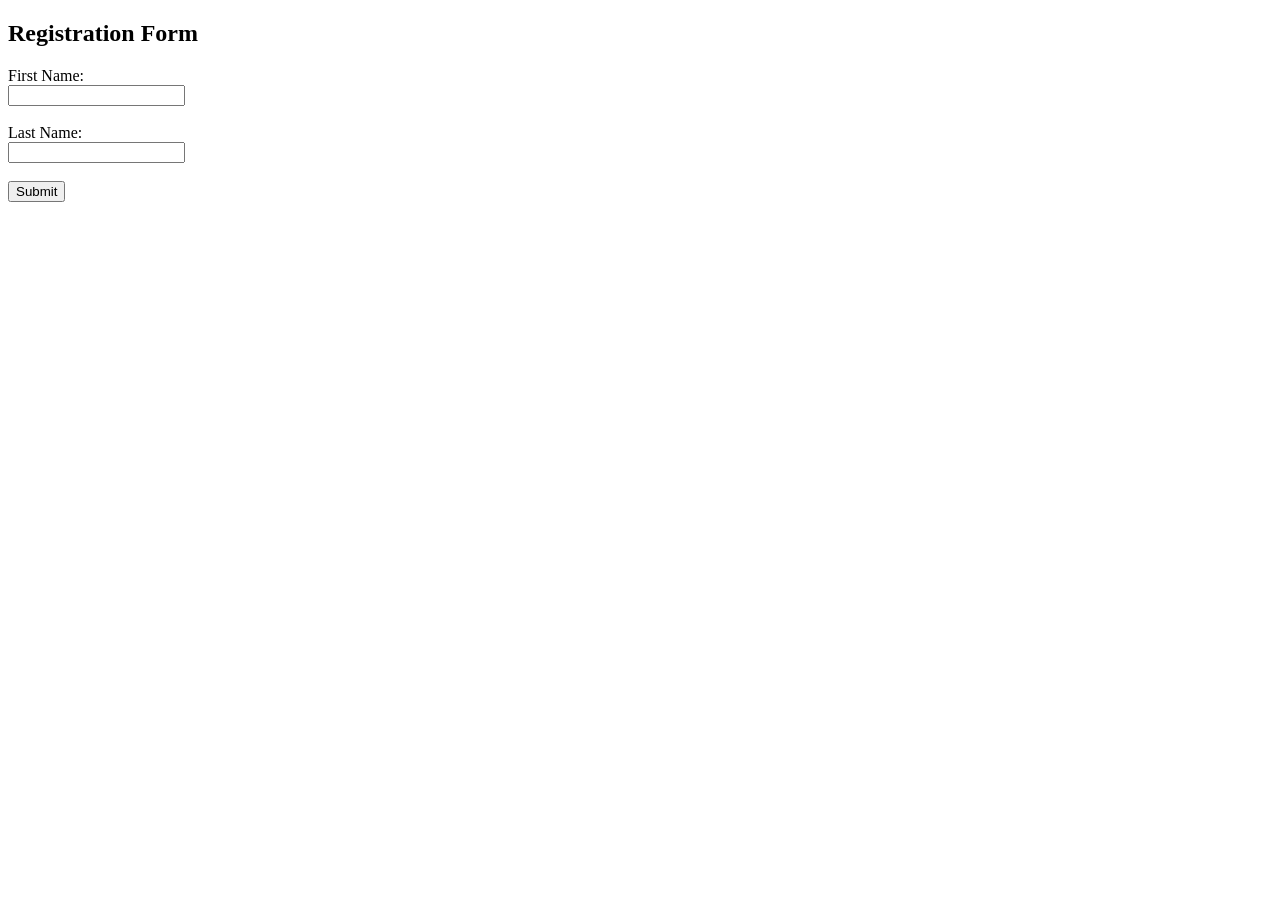
<file: problem -1/index.html>
<!DOCTYPE html>
<html>
<head>
    <title>Form Validation</title>

    <script>
        function validateForm() {

            var firstName = document.getElementById("fname").value;
            var lastName = document.getElementById("lname").value;

            // Check if fields are empty
            if (firstName == "" || lastName == "") {
                alert("Both First Name and Last Name are required.");
                return false;
            }

            // Check minimum length
            if (firstName.length < 2 || lastName.length < 2) {
                alert("Each field must contain at least 2 characters.");
                return false;
            }

            alert("Form submitted successfully!");
            return true;
        }
    </script>
</head>

<body>

    <h2>Registration Form</h2>

    <form onsubmit="return validateForm()">

        <label>First Name:</label><br>
        <input type="text" id="fname"><br><br>

        <label>Last Name:</label><br>
        <input type="text" id="lname"><br><br>

        <input type="submit" value="Submit">

    </form>

</body>
</html>
</file>
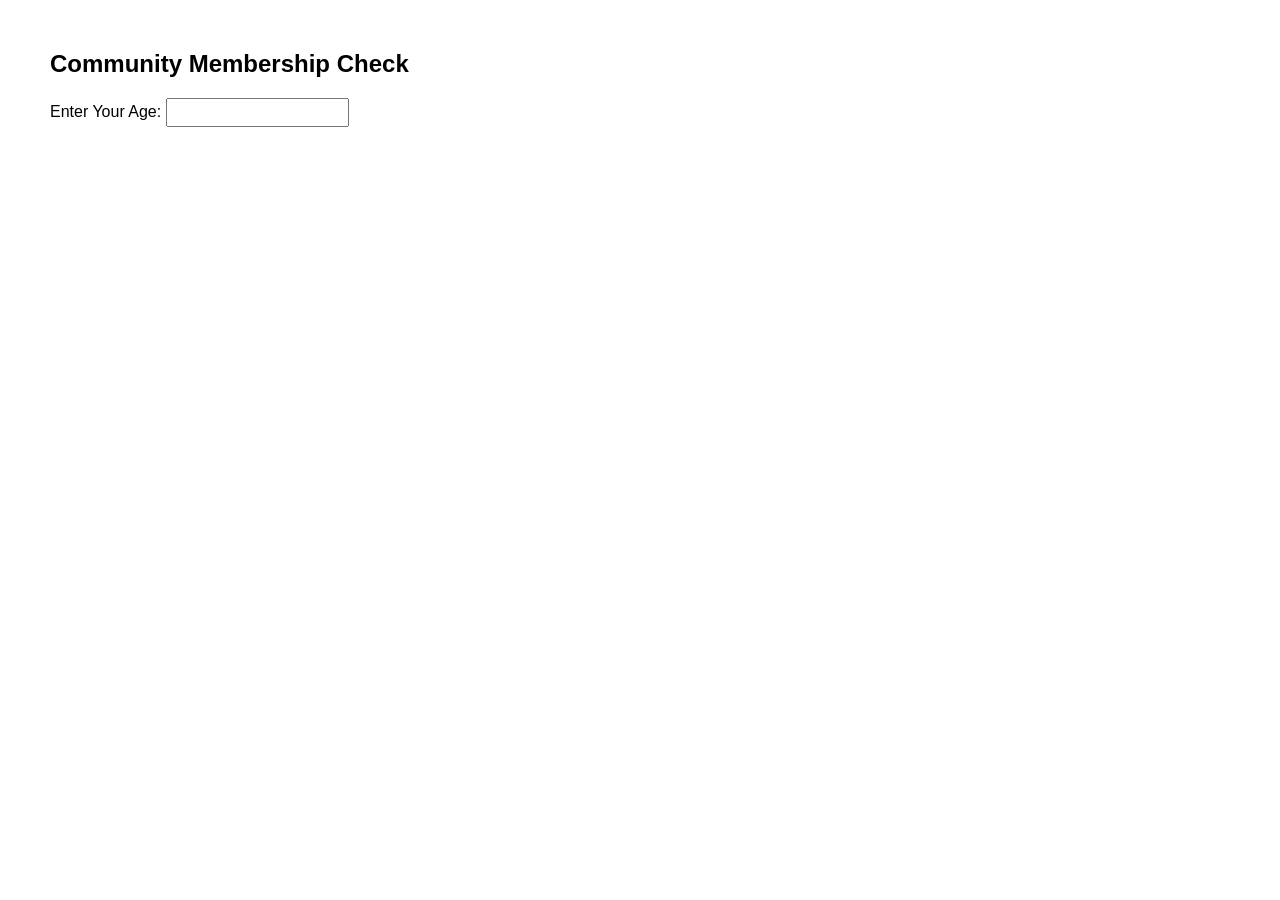
<file: problem -3/index.html>
<html>

<head>
    <title>Community Membership</title>
    <link rel="stylesheet" href="style.css">
</head>

<body>

    <h2>Community Membership Check</h2>

    Enter Your Age:
    <input type="text" id="age" onkeyup="checkAge()">

    <p id="message"></p>

    <script src="script.js"></script>

</body>

</html>
</file>
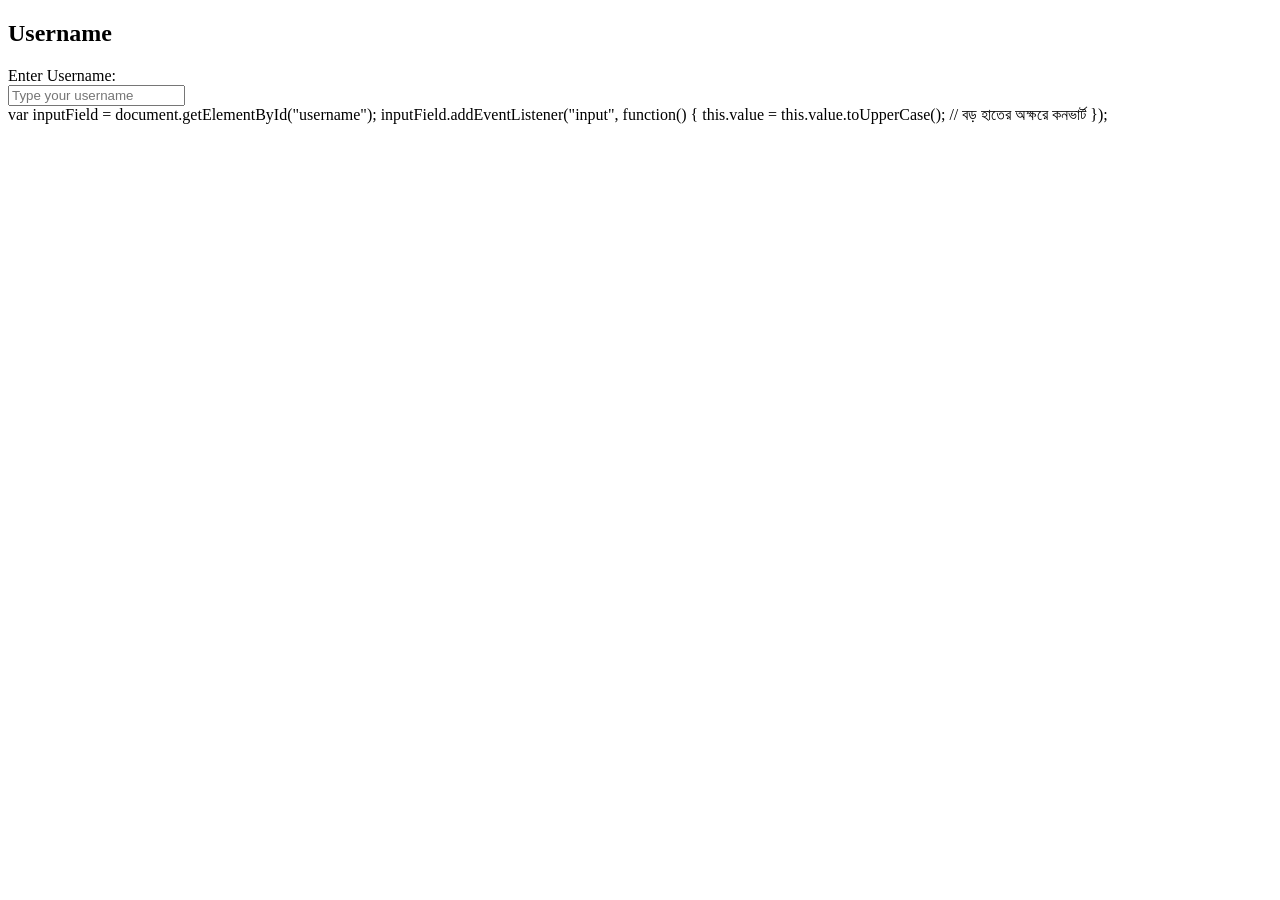
<file: problem-2/index.html>
<!DOCTYPE html>
<html>
<head>
    <title>Username Form</title>
</head>
<body>

    <h2>Username</h2>

    <form>
        <label>Enter Username:</label><br>
        <input type="text" id="username" placeholder="Type your username">
    </form>

        var inputField = document.getElementById("username");
        inputField.addEventListener("input", function() {
            this.value = this.value.toUpperCase();  // বড় হাতের অক্ষরে কনভার্ট
        });
    </script>

</body>
</html>
</file>
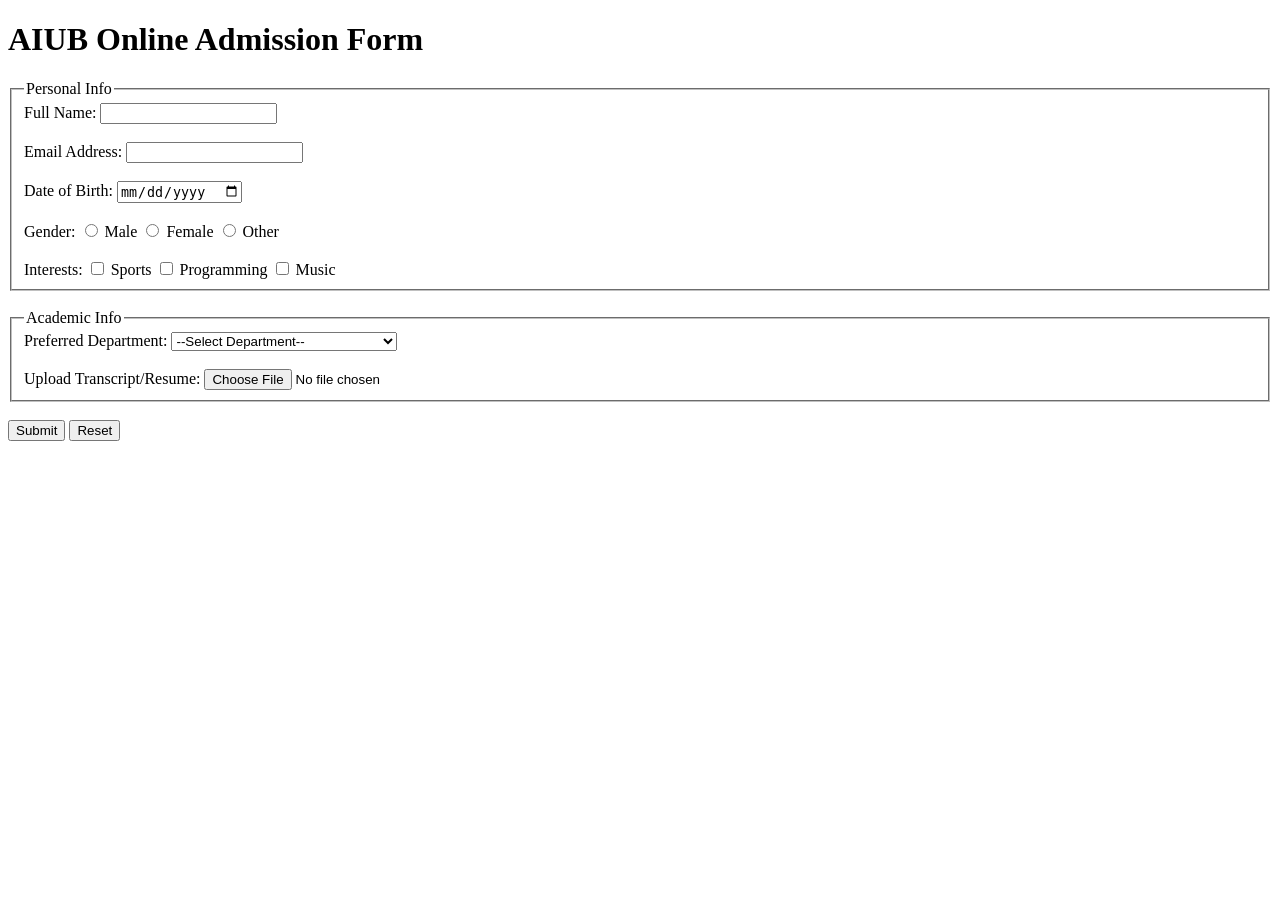
<file: html_practice_task/Lab Task 02/index.html>
<!DOCTYPE html>
<head>
    <meta name="author" content="Tahmid Gazi">
    <meta name="description" content="University Online Admission Form">
    <title>University Admission Form</title>
</head>
<body>

    <header>
        <h1>AIUB Online Admission Form</h1>
    </header>

    <main>
        <form action="#" method="post" enctype="multipart/form-data">
            
            <fieldset>
                <legend>Personal Info</legend>
                
                <label for="fullname">Full Name:</label>
                <input type="text" id="fullname" name="fullname" maxlength="50" required><br><br>

                <label for="email">Email Address:</label>
                <input type="email" id="email" name="email" required><br><br>

                <label for="dob">Date of Birth:</label>
                <input type="date" id="dob" name="dob" required><br><br>

                <label>Gender:</label>
                <input type="radio" id="male" name="gender" value="male" required>
                <label for="male">Male</label>
                <input type="radio" id="female" name="gender" value="female">
                <label for="female">Female</label>
                <input type="radio" id="other" name="gender" value="other">
                <label for="other">Other</label><br><br>

                <label>Interests:</label>
                <input type="checkbox" id="sports" name="interests" value="sports">
                <label for="sports">Sports</label>
                <input type="checkbox" id="programming" name="interests" value="programming">
                <label for="programming">Programming</label>
                <input type="checkbox" id="music" name="interests" value="music">
                <label for="music">Music</label>
            </fieldset>

            <br>

            <fieldset>
                <legend>Academic Info</legend>

                <label for="dept">Preferred Department:</label>
                <select id="dept" name="department" required>
                    <option value="">--Select Department--</option>
                    <option value="CSE">Computer Science & Engineering</option>
                    <option value="EEE">Electrical & Electronic Engineering</option>
                    <option value="BBA">Business Administration</option>
                </select><br><br>

                <label for="document">Upload Transcript/Resume:</label>
                <input type="file" id="document" name="document" required>
            </fieldset>

            <br>
            <input type="submit" value="Submit">
            <input type="reset" value="Reset">

        </form>
    </main>

</body>
</html>
</file>
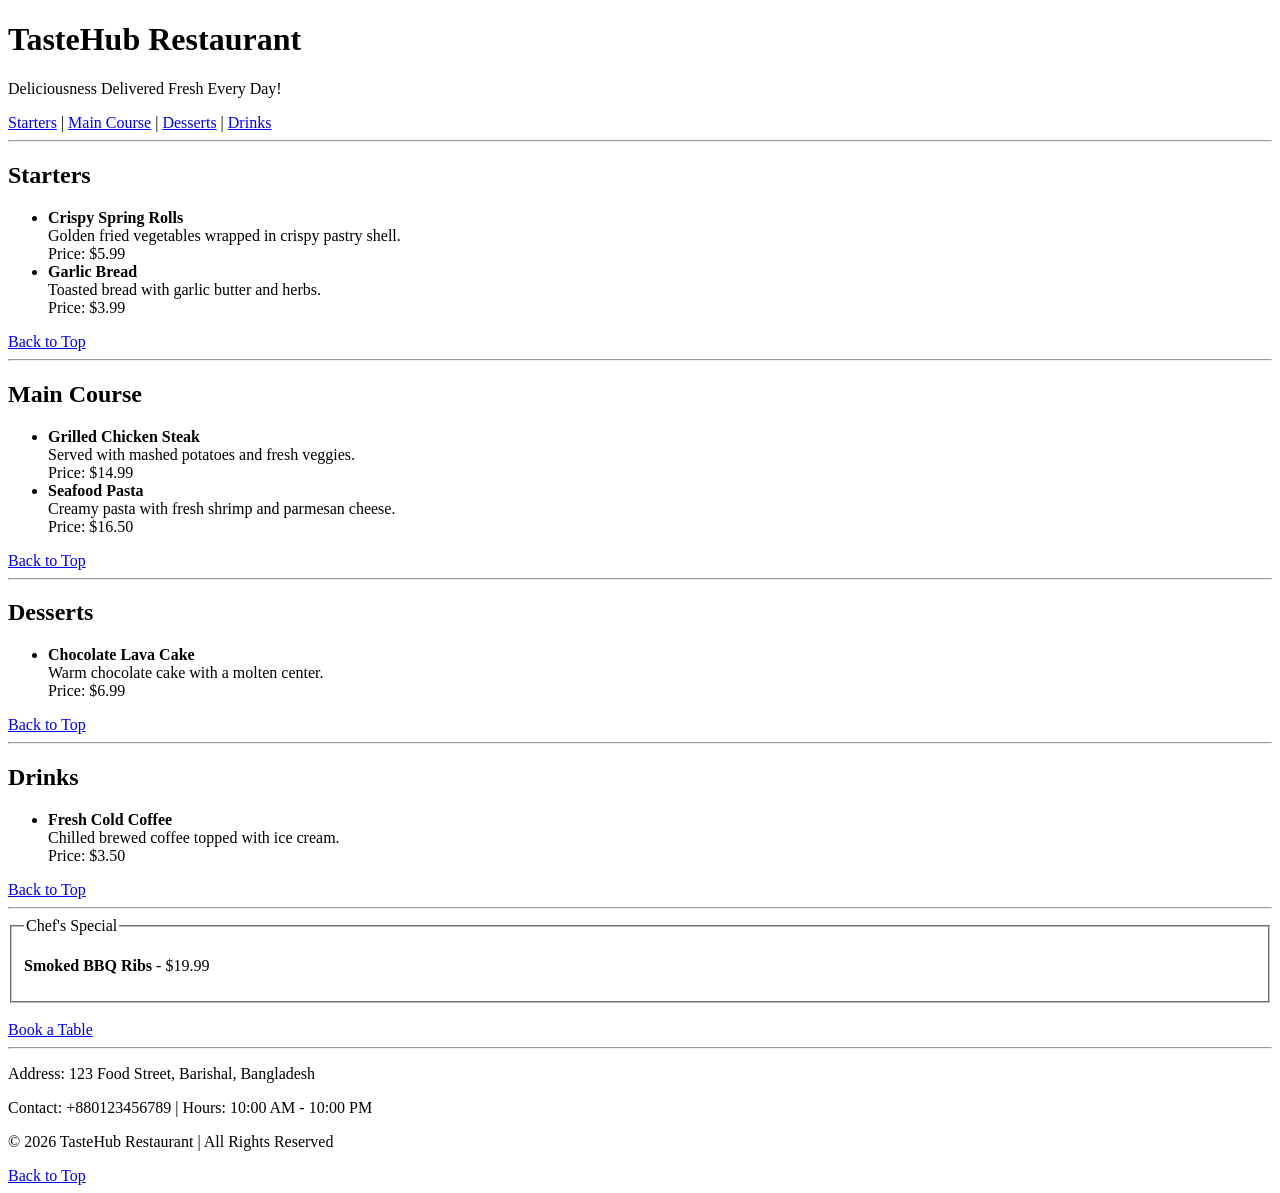
<file: html_practice_task/Lab Task 04/index.html>
<!DOCTYPE html>
<head>
    <meta name="description" content="TasteHub - Explore our mouth-watering restaurant menu with starters, main course, desserts, and drinks.">
    <title>TasteHub Restaurant Menu</title>
</head>
<body>

    <header id="top">
        <h1>TasteHub Restaurant</h1>
        <p>Deliciousness Delivered Fresh Every Day!</p>
        <nav>
            <a href="#starters">Starters</a> | 
            <a href="#maincourse">Main Course</a> | 
            <a href="#desserts">Desserts</a> | 
            <a href="#drinks">Drinks</a>
        </nav>
    </header>

    <hr>

    <main>
        <section id="starters">
            <h2>Starters</h2>
            <ul>
                <li>
                    <strong>Crispy Spring Rolls</strong><br>
                    Golden fried vegetables wrapped in crispy pastry shell.<br>
                    Price: $5.99
                </li>
                <li>
                    <strong>Garlic Bread</strong><br>
                    Toasted bread with garlic butter and herbs.<br>
                    Price: $3.99
                </li>
            </ul>
            <a href="#top">Back to Top</a>
        </section>

        <hr>

        <section id="maincourse">
            <h2>Main Course</h2>
            <ul>
                <li>
                    <strong>Grilled Chicken Steak</strong><br>
                    Served with mashed potatoes and fresh veggies.<br>
                    Price: $14.99
                </li>
                <li>
                    <strong>Seafood Pasta</strong><br>
                    Creamy pasta with fresh shrimp and parmesan cheese.<br>
                    Price: $16.50
                </li>
            </ul>
            <a href="#top">Back to Top</a>
        </section>

        <hr>

        <section id="desserts">
            <h2>Desserts</h2>
            <ul>
                <li>
                    <strong>Chocolate Lava Cake</strong><br>
                    Warm chocolate cake with a molten center.<br>
                    Price: $6.99
                </li>
            </ul>
            <a href="#top">Back to Top</a>
        </section>

        <hr>

        <section id="drinks">
            <h2>Drinks</h2>
            <ul>
                <li>
                    <strong>Fresh Cold Coffee</strong><br>
                    Chilled brewed coffee topped with ice cream.<br>
                    Price: $3.50
                </li>
            </ul>
            <a href="#top">Back to Top</a>
        </section>

        <hr>

        <fieldset>
            <legend>Chef's Special</legend>
            <p><strong>Smoked BBQ Ribs</strong> - $19.99</p>
        </fieldset>

        <br>
        <a href="#">Book a Table</a>
    </main>

    <hr>

    <footer>
        <p>Address: 123 Food Street, Barishal, Bangladesh</p>
        <p>Contact: +880123456789 | Hours: 10:00 AM - 10:00 PM</p>
        <p>&copy; 2026 TasteHub Restaurant | All Rights Reserved</p>
        <a href="#top">Back to Top</a>
    </footer>

</body>
</html>
</file>
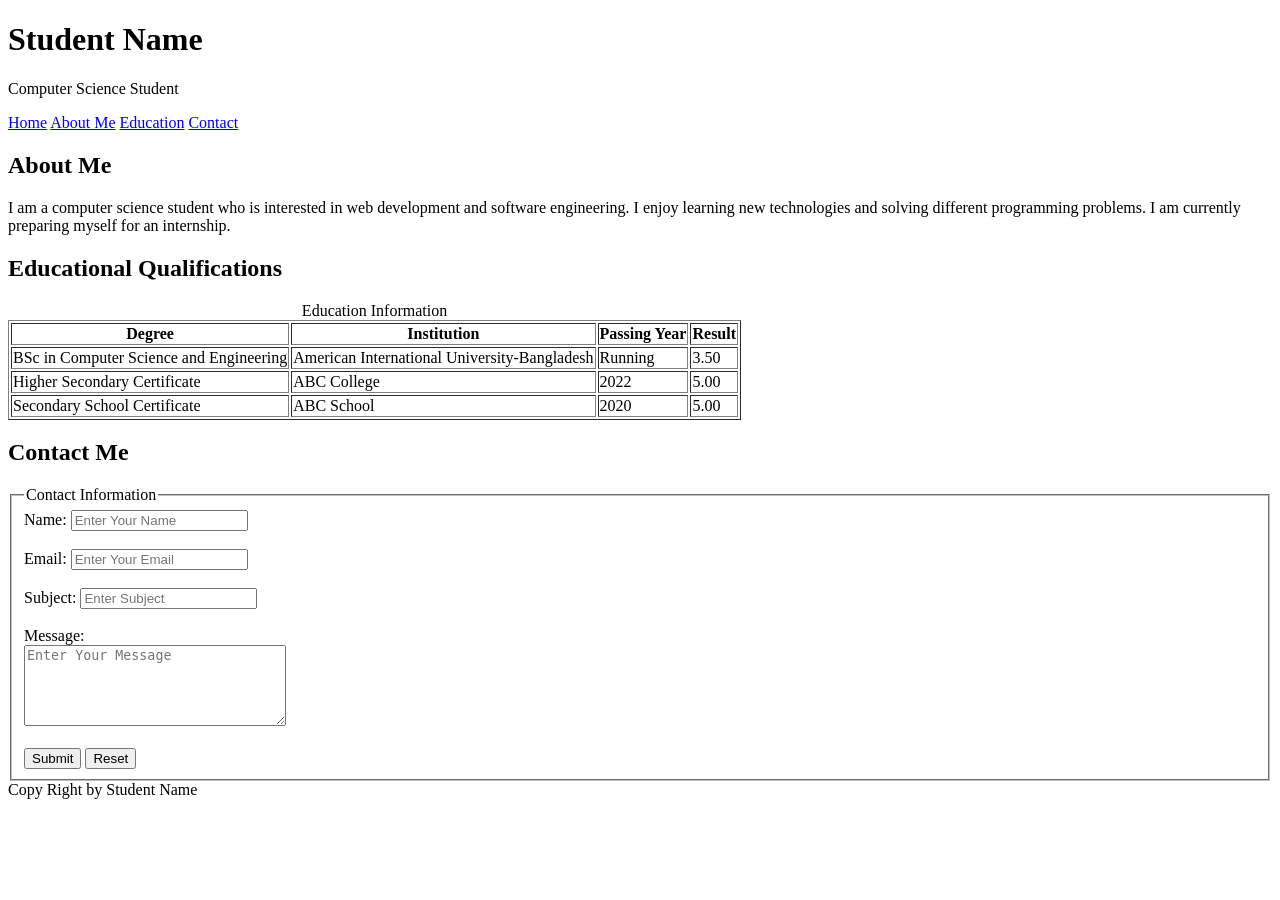
<file: html_practice_task/Lab Task 05/index.html>
<!DOCTYPE html>
<html lang="en">

<head>
    <meta charset="UTF-8">
    <meta name="author" content="Student Name">
    <meta name="description" content="Personal portfolio webpage of a computer science student">
    <meta name="keywords" content="portfolio, student, computer science, education, contact">
    <title>Personal Portfolio</title>
</head>

<body>
    <header id="home">
        <h1>Student Name</h1>
        <p>Computer Science Student</p>

        <nav>
            <a href="#home">Home</a>
            <a href="#about">About Me</a>
            <a href="#education">Education</a>
            <a href="#contact">Contact</a>
        </nav>
    </header>

    <main>
        <section id="about">
            <h2>About Me</h2>
            <p>
                I am a computer science student who is interested in web development and
                software engineering. I enjoy learning new technologies and solving different
                programming problems. I am currently preparing myself for an internship.
            </p>
        </section>

        <section id="education">
            <h2>Educational Qualifications</h2>

            <table border="1">
                <caption>Education Information</caption>
                <tr>
                    <th>Degree</th>
                    <th>Institution</th>
                    <th>Passing Year</th>
                    <th>Result</th>
                </tr>
                <tr>
                    <td>BSc in Computer Science and Engineering</td>
                    <td>American International University-Bangladesh</td>
                    <td>Running</td>
                    <td>3.50</td>
                </tr>
                <tr>
                    <td>Higher Secondary Certificate</td>
                    <td>ABC College</td>
                    <td>2022</td>
                    <td>5.00</td>
                </tr>
                <tr>
                    <td>Secondary School Certificate</td>
                    <td>ABC School</td>
                    <td>2020</td>
                    <td>5.00</td>
                </tr>
            </table>
        </section>

        <section id="contact">
            <h2>Contact Me</h2>

            <form action="" method="post">
                <fieldset>
                    <legend>Contact Information</legend>

                    <label for="name">Name:</label>
                    <input type="text" id="name" name="name" placeholder="Enter Your Name"><br><br>

                    <label for="email">Email:</label>
                    <input type="email" id="email" name="email" placeholder="Enter Your Email"><br><br>

                    <label for="subject">Subject:</label>
                    <input type="text" id="subject" name="subject" placeholder="Enter Subject"><br><br>

                    <label for="message">Message:</label><br>
                    <textarea id="message" name="message" rows="5" cols="30" placeholder="Enter Your Message"></textarea>
                    <br><br>

                    <input type="submit" value="Submit">
                    <input type="reset" value="Reset">
                </fieldset>
            </form>
        </section>
    </main>

    <footer>
        <span>Copy Right by Student Name</span>
    </footer>
</body>

</html>
</file>
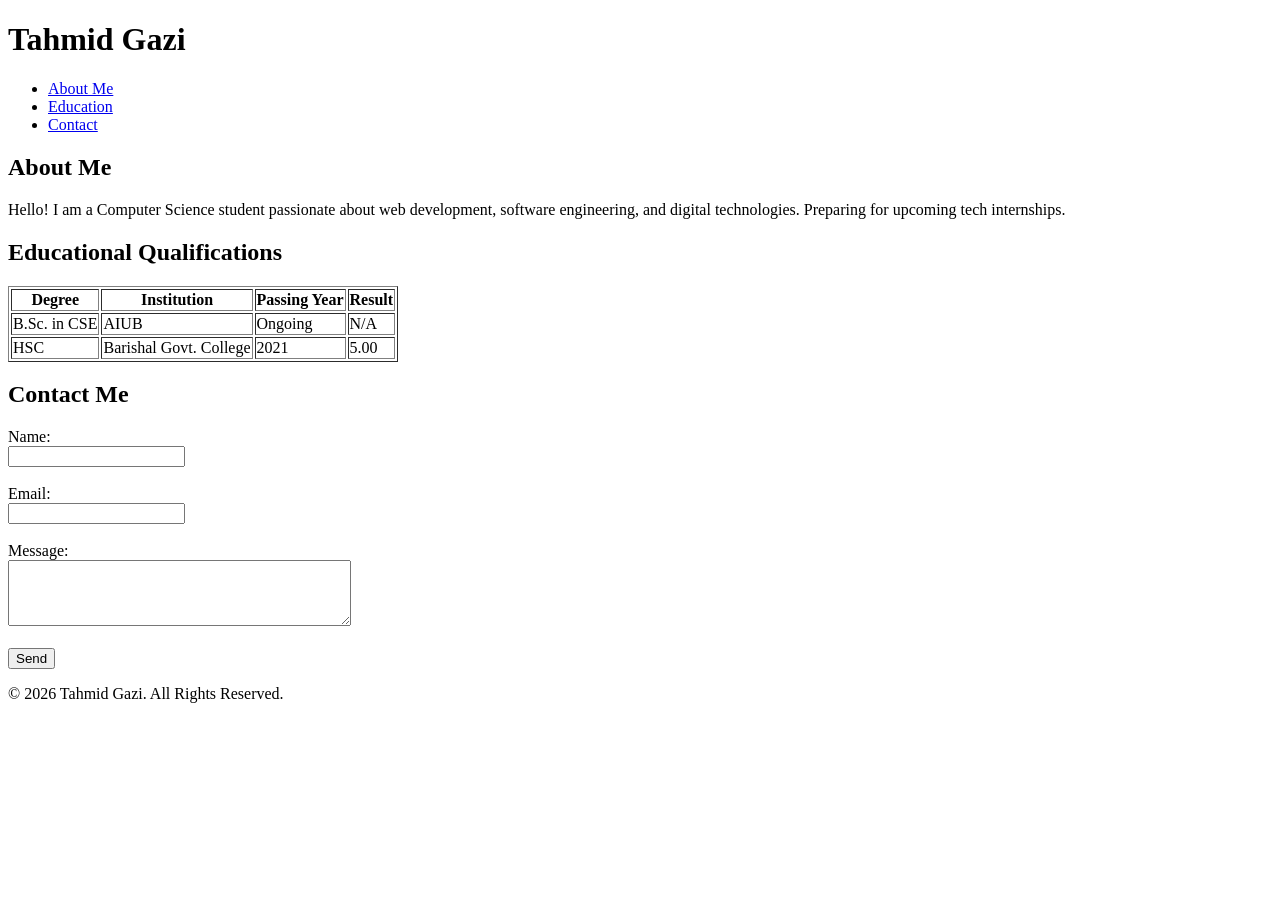
<file: html_practice_task/Lt-1/index.html>
<!DOCTYPE html>
<head>
    <meta name="author" content="Tahmid Gazi">
    <meta name="description" content="Personal Portfolio Webpage">
    <meta name="keywords" content="Portfolio, Web Technologies, Computer Science">
    <title>Tahmid Gazi - Portfolio</title>
</head>
<body>

    <header>
        <h1>Tahmid Gazi</h1>
        <nav>
            <ul>
                <li><a href="#about">About Me</a></li>
                <li><a href="#education">Education</a></li>
                <li><a href="#contact">Contact</a></li>
            </ul>
        </nav>
    </header>

    <main>
        <section id="about">
            <h2>About Me</h2>
            <p>Hello! I am a Computer Science student passionate about web development, software engineering, and digital technologies. Preparing for upcoming tech internships.</p>
        </section>

        <section id="education">
            <h2>Educational Qualifications</h2>
            <table border="1">
                <thead>
                    <tr>
                        <th>Degree</th>
                        <th>Institution</th>
                        <th>Passing Year</th>
                        <th>Result</th>
                    </tr>
                </thead>
                <tbody>
                    <tr>
                        <td>B.Sc. in CSE</td>
                        <td>AIUB</td>
                        <td>Ongoing</td>
                        <td>N/A</td>
                    </tr>
                    <tr>
                        <td>HSC</td>
                        <td>Barishal Govt. College</td>
                        <td>2021</td>
                        <td>5.00</td>
                    </tr>
                </tbody>
            </table>
        </section>

        <section id="contact">
            <h2>Contact Me</h2>
            <form action="#" method="post">
                <label for="name">Name:</label><br>
                <input type="text" id="name" name="name" required><br><br>

                <label for="email">Email:</label><br>
                <input type="email" id="email" name="email" required><br><br>

                <label for="message">Message:</label><br>
                <textarea id="message" name="message" rows="4" cols="40" required></textarea><br><br>

                <input type="submit" value="Send">
            </form>
        </section>
    </main>

    <footer>
        <p>&copy; 2026 Tahmid Gazi. All Rights Reserved.</p>
    </footer>

</body>
</html>
</file>
<file: problem -3/style.css>
body {
    font-family: Arial;
    margin: 50px;
}

input {
    padding: 5px;
}

#message {
    margin-top: 10px;
    font-weight: bold;
}
</file>
